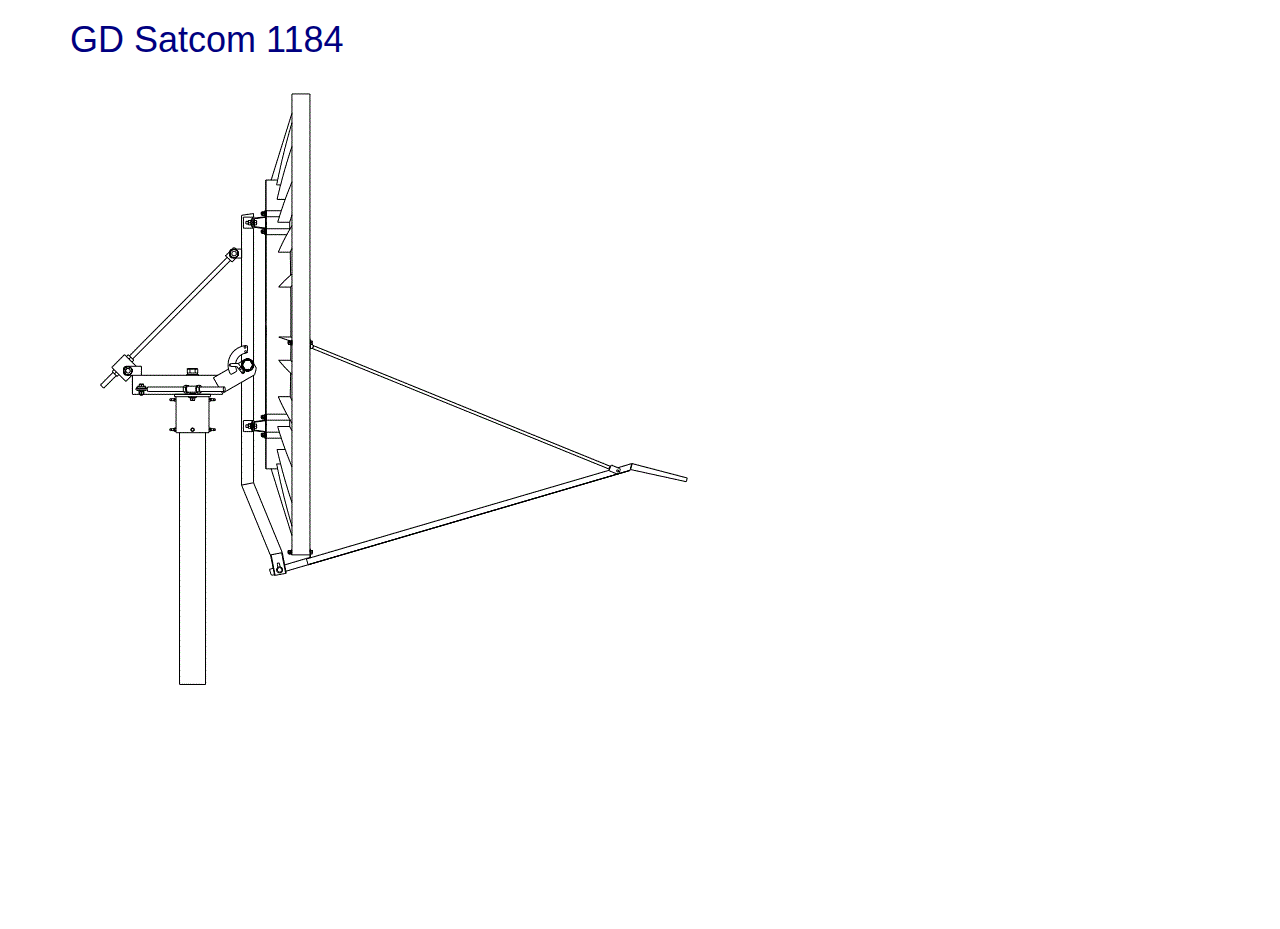
<file: WebContent/index.html>
<html lang="en" xmlns="http://www.w3.org/1999/xhtml">
<head>
    <meta charset="utf-8" />
    <title>Antenna Map</title>
    
    <link rel="stylesheet" href="https://maxcdn.bootstrapcdn.com/bootstrap/3.3.7/css/bootstrap.min.css">
    <link rel="stylesheet" type="text/css" href="style.css">
    
</head>
<body>

<div class="container">	
<h1>GD Satcom 1184</h1>

</div>

<div class="container">	
   
   <img src="1184-A.GIF" usemap="#1184-map">

   <map name="1184-map">
   	<a href="#" class="hover-box"><area shape="rect" coords="167,27,240,475" href="1184-reflector.html" alt="reflector">
   	  <h3>1184 Reflector - 0800-036</h3>
   	</a>
   	<a href="#" class="hover-box"><area shape="rect" coords="48,290,152,360" href="1184-azel.html" alt="az-over-elevation-mount">
   	  <h3>1184 Az/El Cap - 0800-2364</h3>
   	</a>	
   	<a href="#" class="hover-box"><area shape="polu" coords="250,480, 360,387, 619,405, 560,415, 250,495" href="1184-azel.html" alt="feed arms">
   	 <h3>1184 Feed Arms - 0800-3795</h3>
   	</a>
   </map>
</div>

</body>
</file>
<file: WebContent/style.css>
@CHARSET "ISO-8859-1";

h1 {
    color: navy;
}

.hover-box {
	display: inline-block;
	width: 300px;
	height: 200px;
	position: relative;
}

.hover-box img, .hover-box h3 {
  position: absolute;
  top: 0;
  width: 100%;
  height: 100%;
}

.hover-box h3 {
  display: none;
  transition: display 500ms;
}

.hover-box:hover h3 {
   display: flex;
}
</file>
